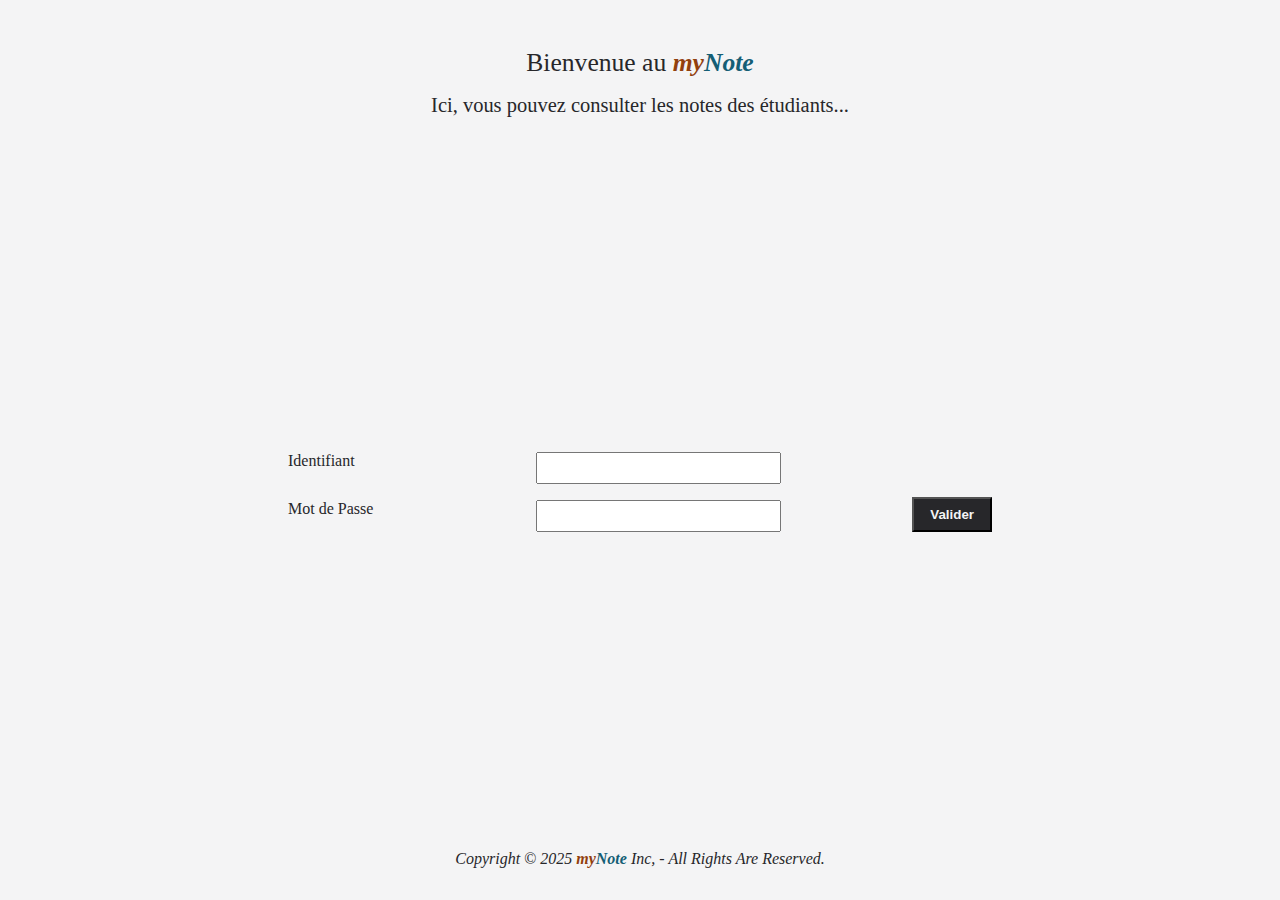
<file: index.html>
<!DOCTYPE html>
<html lang="en">
  <head>
    <meta charset="UTF-8" />
    <meta name="viewport" content="width=device-width, initial-scale=1.0" />
    <title>Document</title>
    <link rel="stylesheet" href="style.css" />
  </head>
  <body>
    <div class="wrapper">
      <header>
        <h1>
          Bienvenue au
          <span class="logo"><span>my</span><span>Note</span></span>
        </h1>
        <h2>Ici, vous pouvez consulter les notes des étudiants...</h2>
      </header>

      <main>
        <form action="student.html">
          <div>
            <label for="ident">Identifiant</label>
            <label for="mdps">Mot de Passe</label>
          </div>

          <div>
            <input id="ident" type="text" name="ident" /><input
              id="mdps"
              type="password"
              name="mdps"
            />
          </div>

          <div><button type="submit">Valider</button></div>
        </form>
      </main>

      <footer>
        Copyright &copy; 2025
        <span class="logo"><span>my</span><span>Note</span></span> Inc, - All
        Rights Are Reserved.
      </footer>
    </div>
  </body>
</html>
</file>
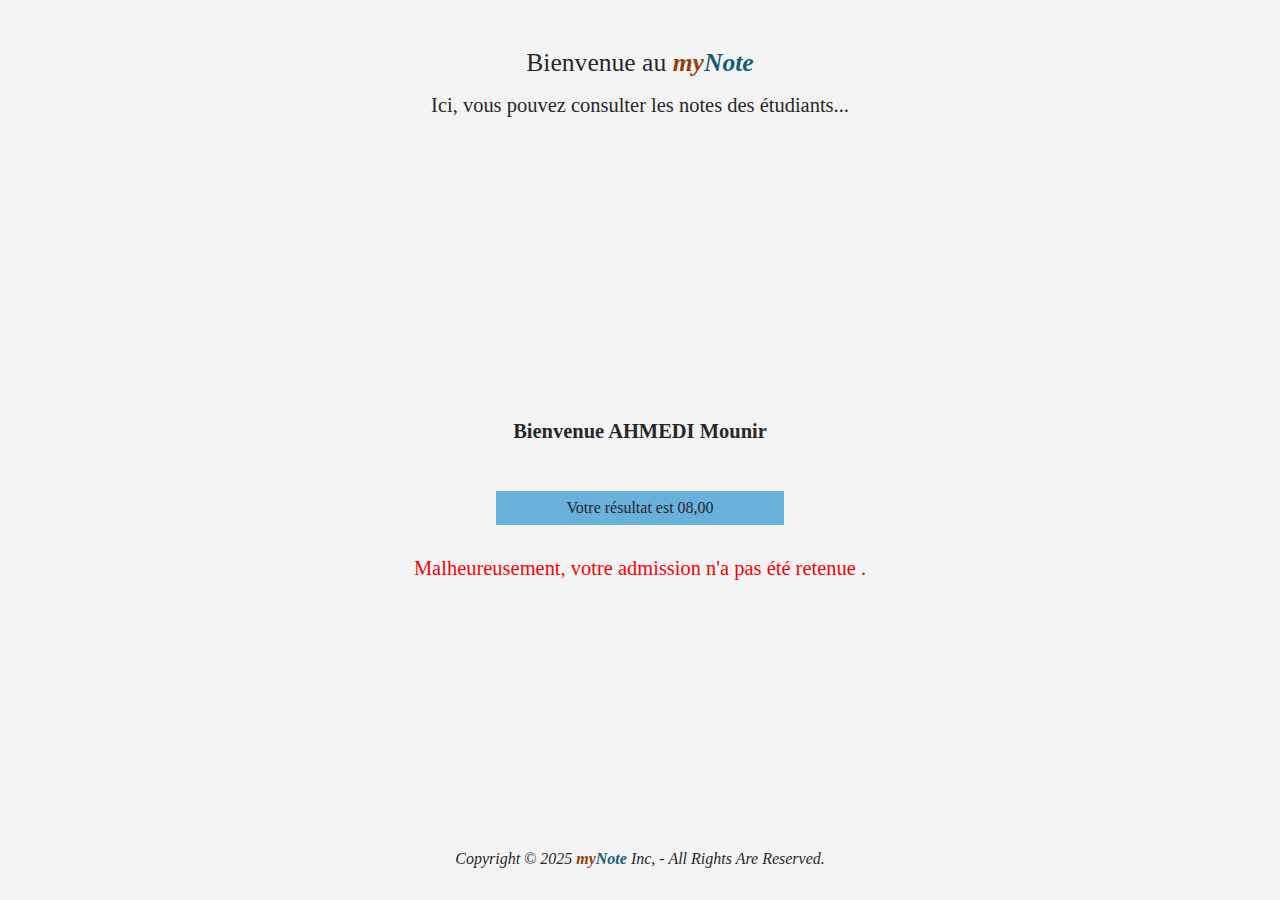
<file: result.html>
<!DOCTYPE html>
<html lang="en">
  <head>
    <meta charset="UTF-8" />
    <meta name="viewport" content="width=device-width, initial-scale=1.0" />
    <title>Document</title>
    <link rel="stylesheet" href="style.css" />
  </head>
  <body>
    <div class="wrapper">
      <header>
        <h1>
          Bienvenue au
          <span class="logo"><span>my</span><span>Note</span></span>
        </h1>
        <h2>Ici, vous pouvez consulter les notes des étudiants...</h2>
      </header>

      <main>
        <section>
          <h2>Bienvenue AHMEDI Mounir</h2>
          <p class="result">Votre résultat est 08,00</p>
          <p class="remarque">
            Malheureusement, votre admission n'a pas été retenue .
          </p>
        </section>
      </main>

      <footer>
        Copyright &copy; 2025
        <span class="logo"><span>my</span><span>Note</span></span> Inc, - All
        Rights Are Reserved.
      </footer>
    </div>
  </body>
</html>
</file>
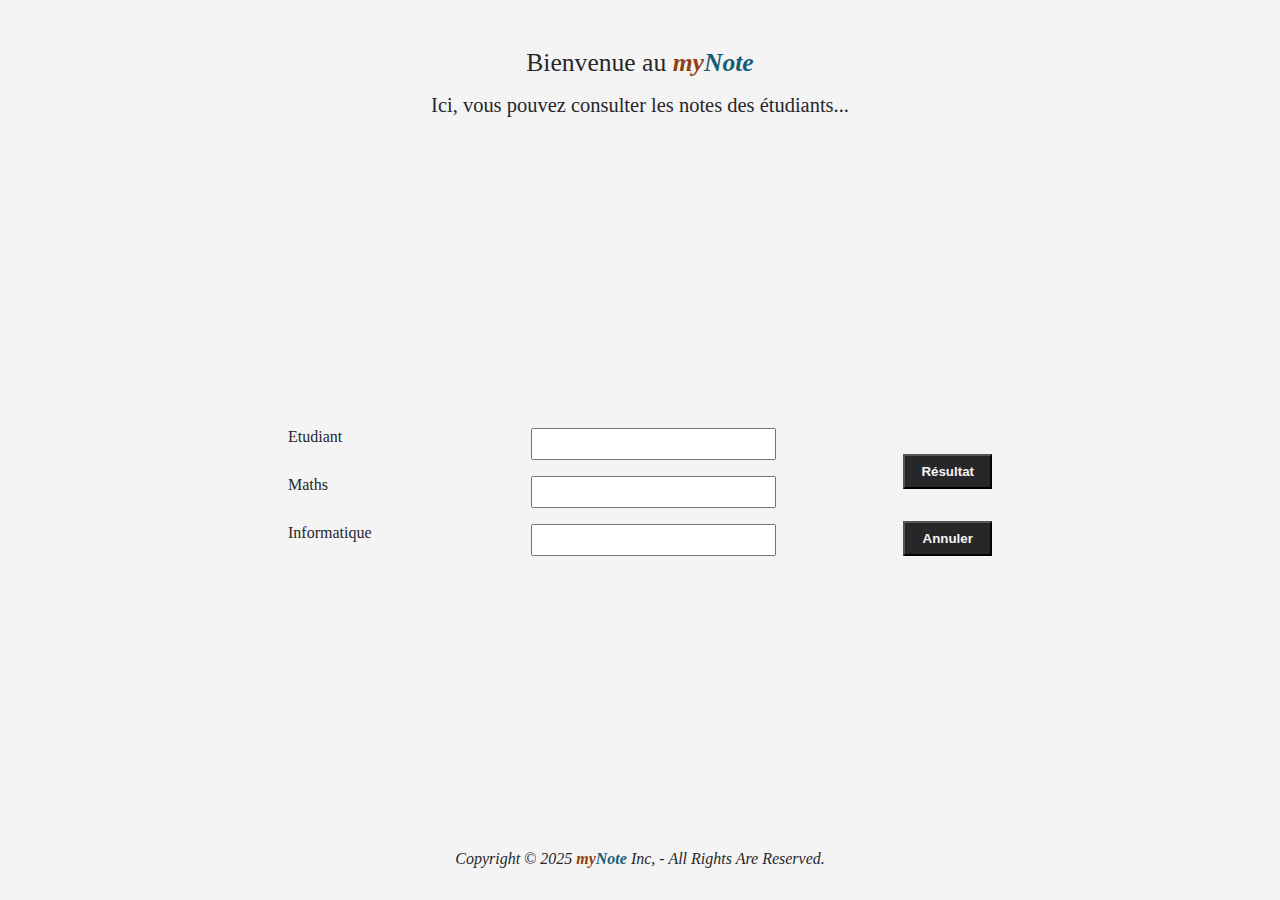
<file: student.html>
<!DOCTYPE html>
<html lang="en">
  <head>
    <meta charset="UTF-8" />
    <meta name="viewport" content="width=device-width, initial-scale=1.0" />
    <title>Document</title>
    <link rel="stylesheet" href="style.css" />
  </head>
  <body>
    <div class="wrapper">
      <header>
        <h1>
          Bienvenue au
          <span class="logo"><span>my</span><span>Note</span></span>
        </h1>
        <h2>Ici, vous pouvez consulter les notes des étudiants...</h2>
      </header>

      <main>
        <form action="result.html">
          <div>
            <label for="etud">Etudiant</label>
            <label for="maths">Maths</label>
            <label for="info">Informatique</label>
          </div>

          <div>
            <input id="etud" type="text" name="stud" />
            <input
              id="maths"
              type="number"
              min="0"
              max="20"
              step="0.01"
              name="maths"
            />
            <input
              id="info"
              type="number"
              min="0"
              max="20"
              step="0.01"
              name="info"
            />
          </div>

          <div>
            <button type="submit">Résultat</button>
            <button type="reset">Annuler</button>
          </div>
        </form>
      </main>

      <footer>
        Copyright &copy; 2025
        <span class="logo"><span>my</span><span>Note</span></span> Inc, - All
        Rights Are Reserved.
      </footer>
    </div>
  </body>
</html>
</file>
<file: style.css>
:root {
  --black: #27272a;
  --white: #f4f4f5;
  --h1: 1.6rem;
  --h2: 1.28rem;
  --h3: 1.024rem;
}

* {
  margin: 0;
  padding: 0;
  box-sizing: border-box;
}

body {
  background-color: var(--white);
  color: var(--black);
}

h1,
h2,
h3,
h4,
h5,
h6 {
  font-weight: normal;
  margin: 1rem;
  text-align: center;
}

h1 {
  font-size: var(--h1);
}
h2 {
  font-size: var(--h2);
}
h3 {
  font-size: var(--h3);
}

.wrapper {
  width: 80%;
  margin: auto;
  height: 100vh;
  display: flex;
  flex-direction: column;
  justify-content: space-between;
  align-items: center;
  padding: 2rem;
}

footer {
  font-style: italic;
}

.logo {
  font-style: italic;
  font-weight: bold;
}

.logo :first-child {
  color: #92400e;
}
.logo :nth-child(2) {
  color: #155e75;
}
main {
  width: 100%;
}

form {
  margin: auto;
  width: 80%;
  display: flex;
  justify-content: space-between;

  & * {
    display: block;
    min-height: 2rem;
    margin: 1rem;
  }

  & div:nth-child(3) {
    display: flex;
    flex-direction: column;
    justify-content: end;
  }
}

section {
  text-align: center;
  display: flex;
  flex-direction: column;
  align-items: center;
  gap: 2rem;

  & h2 {
    font-weight: bold;
  }

  & .result {
    background-color: #0282c794;
    width: 30%;
    padding: 0.5rem 0;
  }

  & .remarque {
    color: red;
    font-size: var(--h2);
  }
}

button {
  padding: 0.5rem 1rem;
  background-color: var(--black);
  color: var(--white);
  font-weight: bold;
}

input {
  padding: 0 1rem;
  min-width: 100%;
}
</file>
